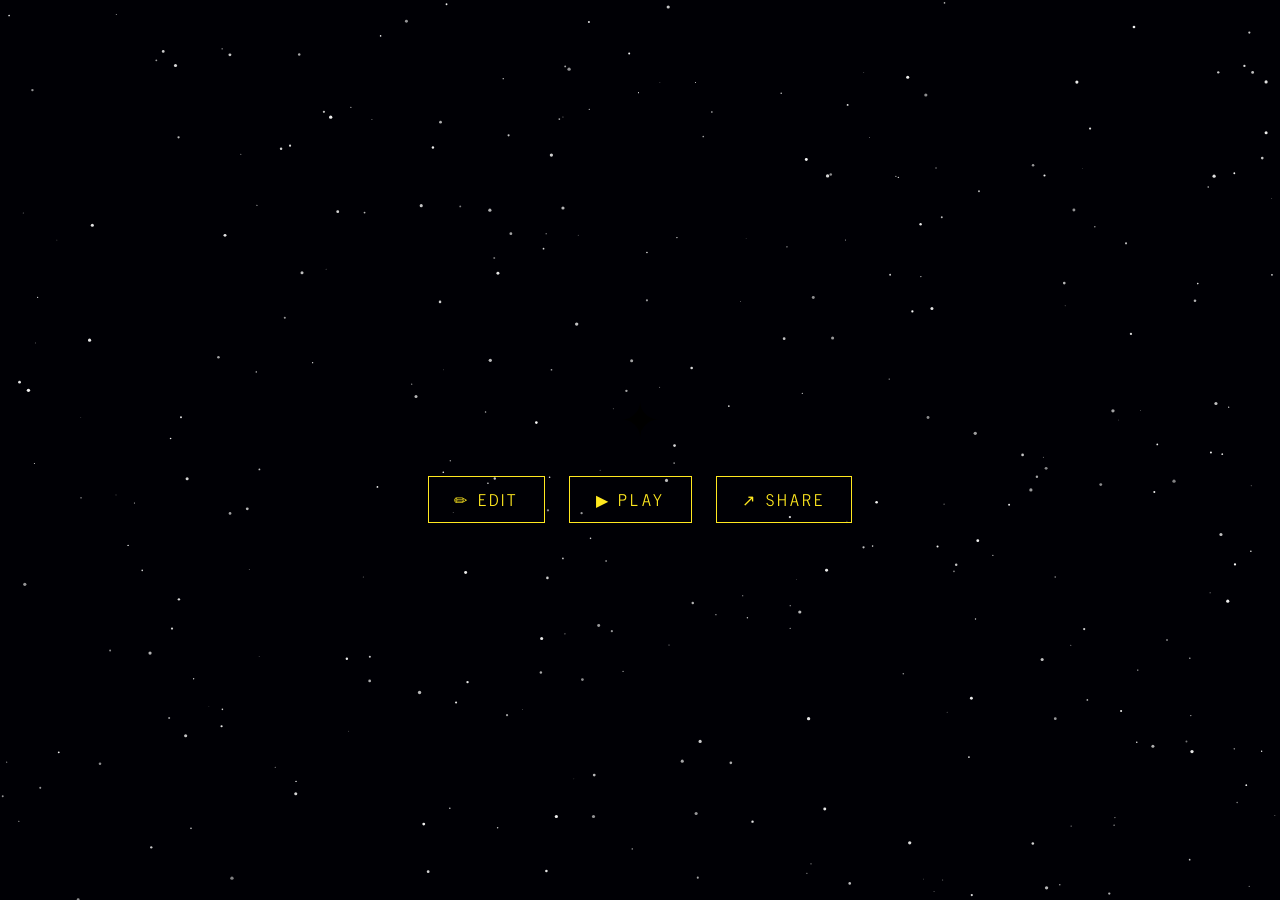
<file: index.html>
<!DOCTYPE html>
<html lang="en">
<head>
  <meta charset="UTF-8" />
  <meta name="viewport" content="width=device-width, initial-scale=1.0" />
  <title>Star Wars Intro</title>
  <link rel="stylesheet" href="star-wars-intro.css" />
  <link href="https://fonts.cdnfonts.com/css/sf-distant-galaxy" rel="stylesheet" />
</head>
<body>

<canvas id="stars-canvas"></canvas>

<!-- Click to begin -->
<div id="prompt">
  <div class="star-icon">✦</div>
  <div class="prompt-actions">
    <button id="btn-edit">✏ Edit</button>
    <button id="btn-play">▶ Play</button>
    <button id="btn-share">↗ Share</button>
  </div>
</div>

<!-- Content editor -->
<div id="editor" class="hidden">
  <div id="editor-card">
    <h2>Edit Intro</h2>
    <form id="editor-form">
      <label>Pre-title text<textarea name="preTitle" rows="2"></textarea></label>
      <label>Logo title<input name="title" type="text" /></label>
      <label>Episode<input name="subtitle" type="text" /></label>
      <label>Crawl heading<input name="crawlTitle" type="text" /></label>
      <label>Crawl body<textarea name="crawlBody" rows="7"></textarea></label>
      <div class="editor-buttons">
        <button type="button" id="btn-cancel">Cancel</button>
        <button type="submit">Save</button>
      </div>
    </form>
  </div>
</div>

<!-- Main scene -->
<div id="scene">

  <!-- "A long time ago…" -->
  <div id="pre-title">
    <p id="pre-title-text"></p>
  </div>

  <!-- Logo -->
  <div id="logo-wrap">
    <div id="logo">STAR WARS</div>
  </div>

  <!-- Crawl -->
  <div id="crawl-stage">
    <div id="crawl-plane">
      <div class="crawl-inner">
        <div class="crawl-subtitle" id="crawl-subtitle"></div>
        <div class="crawl-title" id="crawl-heading"></div>
        <div class="crawl-body" id="crawl-body"></div>
      </div>
    </div>
  </div>

</div>


<script src="star-wars-intro.js"></script>
</body>
</html>
</file>
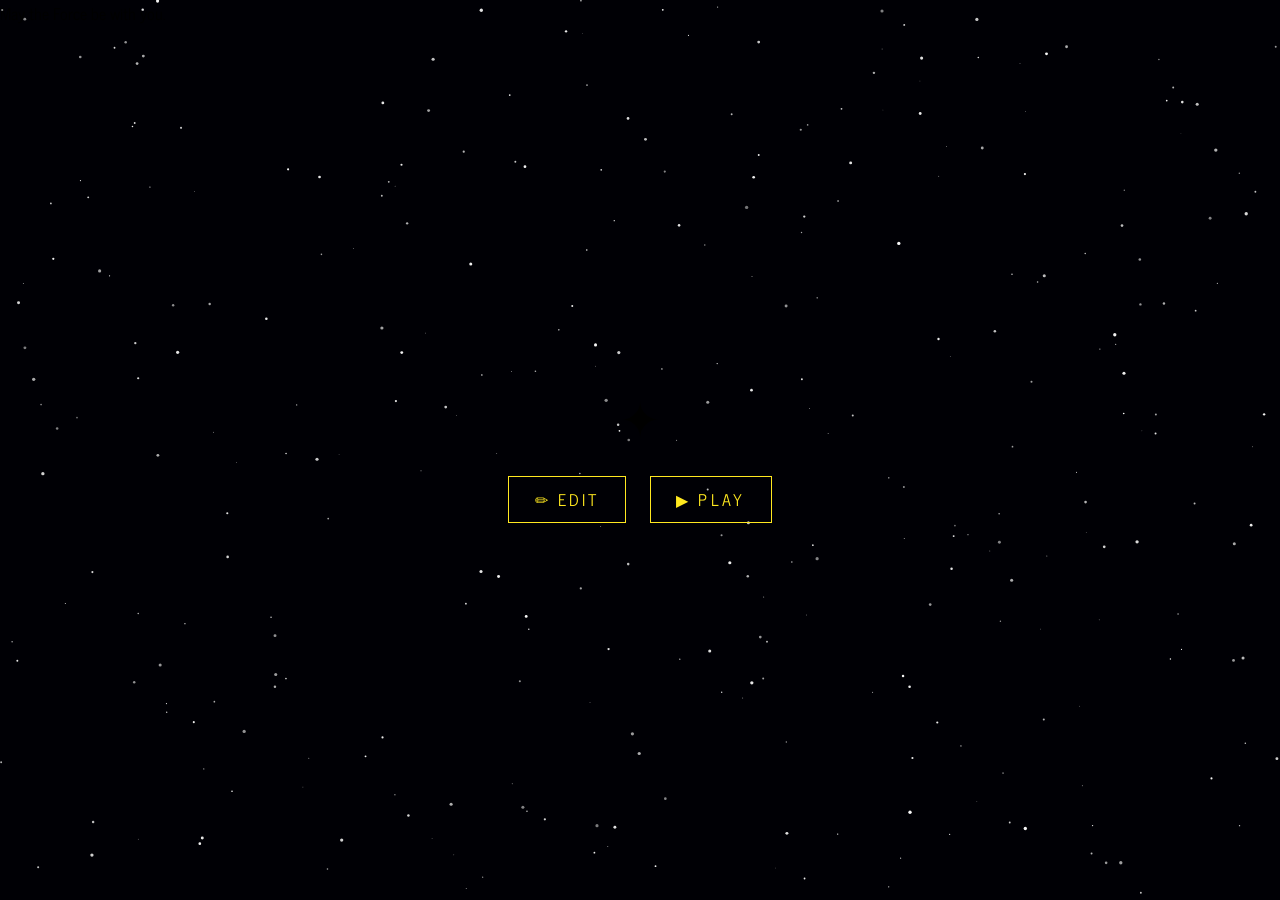
<file: star-wars-intro.html>
<!DOCTYPE html>
<html lang="en">
<head>
  <meta charset="UTF-8" />
  <meta name="viewport" content="width=device-width, initial-scale=1.0" />
  <title>Star Wars Intro</title>
  <link rel="stylesheet" href="star-wars-intro.css" />
  <link href="https://fonts.cdnfonts.com/css/star-wars" rel="stylesheet" />
</head>
<body>

<canvas id="stars-canvas"></canvas>

<!-- Click to begin -->
<div id="prompt">
  <div class="star-icon">✦</div>
  <div class="prompt-actions">
    <button id="btn-edit">✏ Edit</button>
    <button id="btn-play">▶ Play</button>
  </div>
</div>

<!-- Content editor -->
<div id="editor" class="hidden">
  <div id="editor-card">
    <h2>Edit Intro</h2>
    <form id="editor-form">
      <label>Pre-title text<textarea name="preTitle" rows="2"></textarea></label>
      <label>Logo title<input name="title" type="text" /></label>
      <label>Episode<input name="subtitle" type="text" /></label>
      <label>Crawl heading<input name="crawlTitle" type="text" /></label>
      <label>Crawl body<textarea name="crawlBody" rows="7"></textarea></label>
      <div class="editor-buttons">
        <button type="button" id="btn-cancel">Cancel</button>
        <button type="submit">Save</button>
      </div>
    </form>
  </div>
</div>

<!-- Main scene -->
<div id="scene">

  <!-- "A long time ago…" -->
  <div id="pre-title">
    <p id="pre-title-text"></p>
  </div>

  <!-- Logo -->
  <div id="logo-wrap">
    <div id="logo">STAR WARS</div>
  </div>

  <!-- Crawl -->
  <div id="crawl-stage">
    <div id="crawl-plane">
      <div class="crawl-inner">
        <div class="crawl-subtitle" id="crawl-subtitle"></div>
        <div class="crawl-title"   id="crawl-heading"></div>
        <div class="crawl-body"    id="crawl-body"></div>
      </div>
    </div>
  </div>

</div>

<!-- Final overlay -->
<div id="the-end"><p>May the Force be with you.</p></div>

<script src="star-wars-intro.js"></script>
</body>
</html>
</file>
<file: star-wars-intro.css>
@import url('https://fonts.googleapis.com/css2?family=News+Cycle:wght@400;700&display=swap');

*, *::before, *::after { box-sizing: border-box; margin: 0; padding: 0; }

:root {
  --gold: #FFE81F;
  --blue-green: #4ce8d4;
  --space: #000005;
}

html, body {
  width: 100%; height: 100%;
  background: var(--space);
  overflow: hidden;
  font-family: 'News Cycle', Arial, sans-serif;
  cursor: pointer;
  user-select: none;
}
body.playing { cursor: default; }

/* ── STARS ── */
#stars-canvas {
  position: fixed;
  inset: 0;
  z-index: 0;
}

/* ── CLICK PROMPT ── */
#prompt {
  position: fixed;
  inset: 0;
  z-index: 10;
  display: flex;
  flex-direction: column;
  align-items: center;
  justify-content: center;
  gap: 1.2rem;
  transition: opacity 0.8s ease;
}
#prompt.hidden { opacity: 0; pointer-events: none; }

#prompt .star-icon {
  font-size: 3rem;
  animation: pulse 2s ease-in-out infinite;
}

.prompt-actions {
  display: flex;
  gap: 1.5rem;
}
.prompt-actions button {
  background: none;
  border: 1px solid var(--gold);
  color: var(--gold);
  font-family: inherit;
  font-size: 1rem;
  letter-spacing: 0.2em;
  text-transform: uppercase;
  padding: 0.6rem 1.6rem;
  cursor: pointer;
  animation: pulse 2s ease-in-out infinite;
}
.prompt-actions button:hover {
  background: rgba(255,232,31,0.08);
}

/* ── EDITOR ── */
#editor {
  position: fixed;
  inset: 0;
  z-index: 25;
  display: flex;
  align-items: center;
  justify-content: center;
  background: rgba(0,0,5,0.92);
}
#editor.hidden { display: none; }

#editor-card {
  width: min(560px, 90vw);
  border: 1px solid rgba(255,232,31,0.5);
  padding: 2rem;
  display: flex;
  flex-direction: column;
  gap: 1.2rem;
  max-height: 90vh;
  overflow-y: auto;
}

#editor-card h2 {
  color: var(--gold);
  font-size: 0.85rem;
  letter-spacing: 0.35em;
  text-transform: uppercase;
  text-align: center;
  margin-bottom: 0.25rem;
  opacity: 0.8;
}

#editor-form {
  display: flex;
  flex-direction: column;
  gap: 0.9rem;
}

#editor-form label {
  display: flex;
  flex-direction: column;
  gap: 0.3rem;
  color: var(--gold);
  font-size: 0.7rem;
  letter-spacing: 0.2em;
  text-transform: uppercase;
  opacity: 0.6;
}

#editor-form input,
#editor-form textarea {
  background: #00000f;
  border: 1px solid rgba(255,232,31,0.25);
  color: var(--gold);
  font-family: inherit;
  font-size: 0.95rem;
  padding: 0.45rem 0.65rem;
  resize: vertical;
  outline: none;
  opacity: 1;
}

#editor-form input:focus,
#editor-form textarea:focus {
  border-color: var(--gold);
}

.editor-buttons {
  display: flex;
  gap: 0.75rem;
  justify-content: flex-end;
  margin-top: 0.5rem;
}

.editor-buttons button {
  background: none;
  border: 1px solid rgba(255,232,31,0.5);
  color: var(--gold);
  font-family: inherit;
  font-size: 0.8rem;
  letter-spacing: 0.15em;
  text-transform: uppercase;
  padding: 0.5rem 1.2rem;
  cursor: pointer;
}

.editor-buttons button[type="submit"] {
  background: var(--gold);
  color: var(--space);
  border-color: var(--gold);
}

.editor-buttons button:hover { opacity: 0.75; }
@keyframes pulse {
  0%, 100% { opacity: 1; }
  50%       { opacity: 0.3; }
}

/* ── SCENE WRAPPER ── */
#scene {
  position: fixed;
  inset: 0;
  z-index: 5;
  display: none;
  align-items: center;
  justify-content: center;
}
#scene.active { display: flex; }

/* ── PRE-TITLE ("A long time ago…") ── */
#pre-title {
  position: absolute;
  inset: 0;
  display: flex;
  align-items: center;
  justify-content: center;
  z-index: 20;
  opacity: 0;
  pointer-events: none;
}
#pre-title p {
  color: var(--blue-green);
  font-size: clamp(1rem, 2.2vw, 1.6rem);
  text-align: center;
  letter-spacing: 0.04em;
  line-height: 1.7;
  white-space: pre-line;
  max-width: 640px;
  padding: 0 2rem;
}
#pre-title.fade-in  { animation: preFadeIn  1.6s ease forwards; }
#pre-title.fade-out { animation: preFadeOut 1.2s ease forwards; }

@keyframes preFadeIn  { from { opacity: 0 } to { opacity: 1 } }
@keyframes preFadeOut { from { opacity: 1 } to { opacity: 0 } }

/* ── LOGO ── */
#logo-wrap {
  position: absolute;
  inset: 0;
  display: flex;
  align-items: center;
  justify-content: center;
  z-index: 20;
  opacity: 0;
  pointer-events: none;
}
#logo {
  color: transparent;
  -webkit-text-stroke: 2px var(--gold);
  font-family: 'SF Distant Galaxy', sans-serif;
  font-size: clamp(4rem, 15vw, 11rem);
  font-weight: 700;
  letter-spacing: 0.1em;
  text-align: center;
  line-height: 1;
  filter: drop-shadow(0 0 18px rgba(255,232,31,0.6));
}
#logo-wrap.pop    { animation: logoPop    0.9s cubic-bezier(0.22,1,0.36,1) forwards; }
#logo-wrap.shrink { animation: logoShrink 4s ease-in forwards; }

@keyframes logoPop {
  from { opacity: 0; transform: scale(2.4); }
  to   { opacity: 1; transform: scale(1); }
}
@keyframes logoShrink {
  from { opacity: 1; transform: scale(1); }
  to   { opacity: 0; transform: scale(0.05); }
}

/* ── CRAWL STAGE ── */
#crawl-stage {
  position: absolute;
  inset: 0;
  overflow: hidden;
  opacity: 0;
  transition: opacity 0.8s ease;
  perspective: 350px;
  perspective-origin: 50% 15%;
}
#crawl-stage.visible { opacity: 1; }

/* the tilted plane */
#crawl-plane {
  position: absolute;
  left: 50%;
  bottom: 0;
  width: 68vw;
  transform-origin: 50% 100%;
  transform: translateX(-50%) rotateX(32deg) translateY(100%);
  padding-bottom: 40vh;
}

#crawl-plane.rolling {
  animation: crawlRoll var(--crawl-duration, 90s) linear forwards;
}

@keyframes crawlRoll {
  from { transform: translateX(-50%) rotateX(32deg) translateY(100%); }
  to   { transform: translateX(-50%) rotateX(32deg) translateY(var(--crawl-end, -3500px)); }
}

.crawl-inner {
  color: var(--gold);
  font-family: Arial, sans-serif;
  text-align: justify;
  padding: 0 1rem;
  transform: scaleX(1.4);
  transform-origin: 50% 0;
}

.crawl-subtitle {
  text-align: center;
  font-size: clamp(1rem, 3vw, 1.5rem);
  letter-spacing: 0.3em;
  text-transform: uppercase;
  margin-bottom: 0.6em;
  opacity: 0.85;
}

.crawl-title {
  text-align: center;
  font-size: clamp(1.6rem, 5vw, 3rem);
  font-weight: 700;
  letter-spacing: 0.1em;
  text-transform: uppercase;
  margin-bottom: 1.4em;
  line-height: 1.15;
}

.crawl-body {
  font-size: clamp(2rem, 4vw, 6rem);
  line-height: 1.5;
  white-space: pre-line;
}

/* fade vignette at top so text disappears nicely */
#crawl-stage::after {
  content: '';
  position: absolute;
  top: 0; left: 0; right: 0;
  height: 35%;
  background: linear-gradient(to bottom, var(--space) 0%, transparent 100%);
  pointer-events: none;
  z-index: 2;
}
</file>
